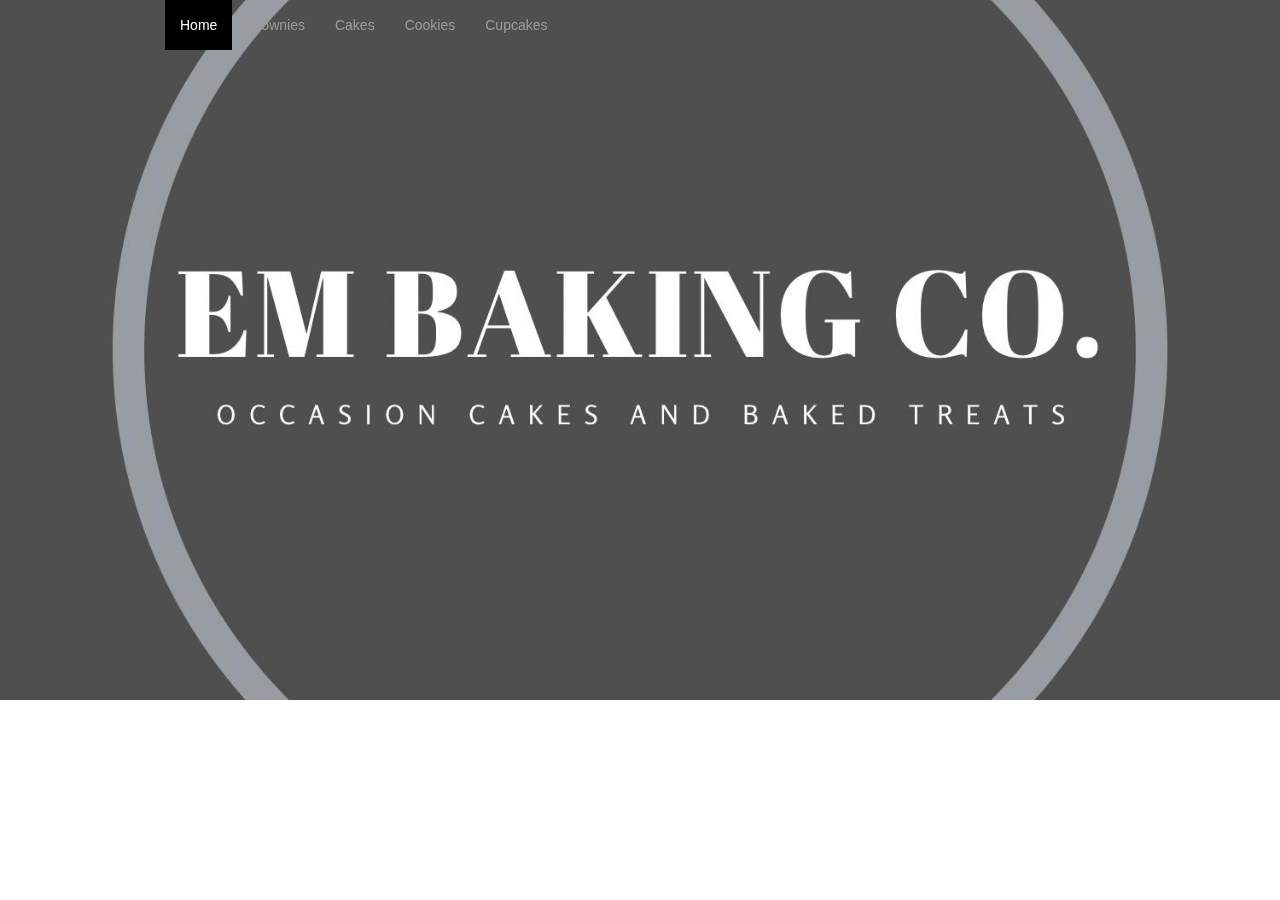
<file: index.html>
<!DOCTYPE html>
<html lang="en">
  <head>
    <meta charset="utf-8">
    <meta http-equiv="X-UA-Compatible" content="IE=edge">
    <meta name="viewport" content="width=device-width, initial-scale=1">
    <title> EM Baking Co </title>
    <link href="css/bootstrap.css" rel="stylesheet">
    <link href="css/custom.css" rel="stylesheet">
    <link href="https://fonts.googleapis.com/css?family=Amatic+SC" rel="stylesheet">
    <link href="https://fonts.googleapis.com/css?family=Playfair+Display" rel="stylesheet">
    <link href="https://fonts.googleapis.com/css?family=Reenie+Beanie" rel="stylesheet">
  </head>
<!-- NAVBAR
================================================== -->
  <body>
    <div class="navbar-wrapper" id='home'>
      <div class="container">
        <nav class="navbar navbar-static-top">
          <div class="container">
            <div id="navbar" class="navbar-collapse collapse">
              <ul class="nav navbar-nav">
                <li class="active"><a href="index.html">Home</a></li>
                <li><a href="brownies.html">Brownies</a></li>
                <li><a href="cakes.html">Cakes</a></li>
                <li><a href="cookies.html">Cookies</a></li>
                <li><a href="cupcakes.html">Cupcakes</a></li>
              </ul>
            </div>
          </div>
        </nav>
      </div>
    </div>


    <!-- Carousel
    ================================================== -->
    <div id="openingpic" class="carousel">
      <div class="carousel-inner">
        <div class="item active">
          <img class="first-slide" src='images/Logo.jpeg' alt='Titlepic'>
          <div class="container">
            <div class="carousel-caption">
              <h1></h1>
              <p></p>
            </div>
          </div>
        </div>
      </div>
    </div>

    <!-- /.carousel -->

    <!-- Wrap the rest of the page in another container to center all the content. -->




      <!-- /END THE FEATURETTES -->

    </div><!-- /.container -->
  </body>
</html>
</file>
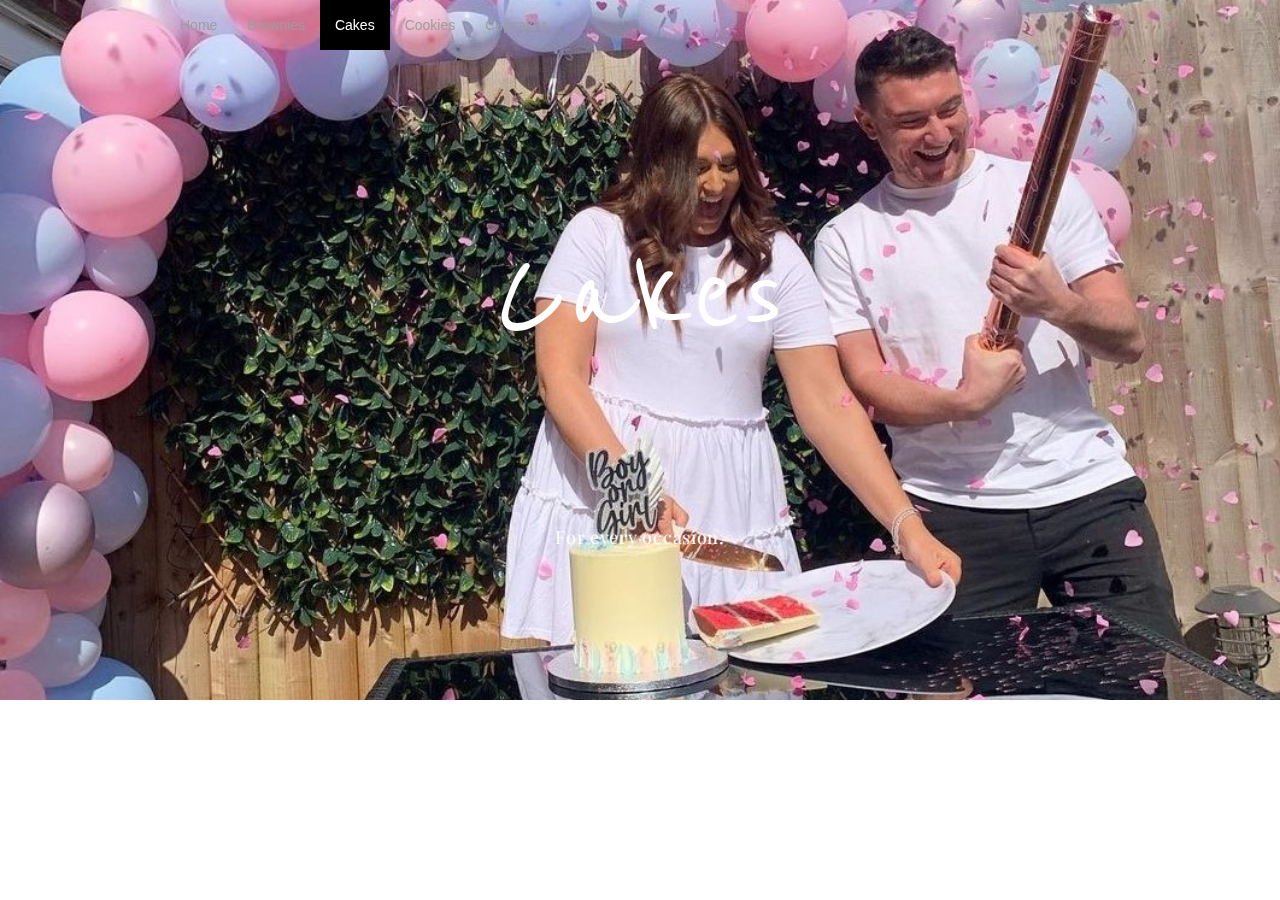
<file: cakes.html>
<!DOCTYPE html>
<html lang="en">
  <head>
    <meta charset="utf-8">
    <meta http-equiv="X-UA-Compatible" content="IE=edge">
    <meta name="viewport" content="width=device-width, initial-scale=1">
    <title> EM Baking Co </title>
    <link href="css/bootstrap.css" rel="stylesheet">
    <link href="css/custom.css" rel="stylesheet">
    <link href="https://fonts.googleapis.com/css?family=Amatic+SC" rel="stylesheet">
    <link href="https://fonts.googleapis.com/css?family=Playfair+Display" rel="stylesheet">
    <link href="https://fonts.googleapis.com/css?family=Reenie+Beanie" rel="stylesheet">
  </head>
<!-- NAVBAR
================================================== -->
  <body>
    <div class="navbar-wrapper" id='home'>
      <div class="container">
        <nav class="navbar navbar-static-top">
          <div class="container">
            <div id="navbar" class="navbar-collapse collapse">
              <ul class="nav navbar-nav">
                <li><a href="index.html">Home</a></li>
                <li><a href="brownies.html">Brownies</a></li>
                <li class="active"><a href="cakes.html">Cakes</a></li>
                <li><a href="cookies.html">Cookies</a></li>
                <li><a href="cupcakes.html">Cupcakes</a></li>
              </ul>
            </div>
          </div>
        </nav>
      </div>
    </div>

    <!-- Carousel
    ================================================== -->
    <div id="openingpic" class="carousel">
      <div class="carousel-inner">
        <div class="item active">
          <img class="first-slide" src='images/GenderReveal1.jpg' alt='Titlepic'>
          <div class="container">
            <div class="carousel-caption">
              <h1 style = "font-size: 10em; font-color: #003300;">Cakes</h1>
              <p>For every occasion.</p>
            </div>
          </div>
        </div>
      </div>
    </div><!-- /.carousel -->
</file>
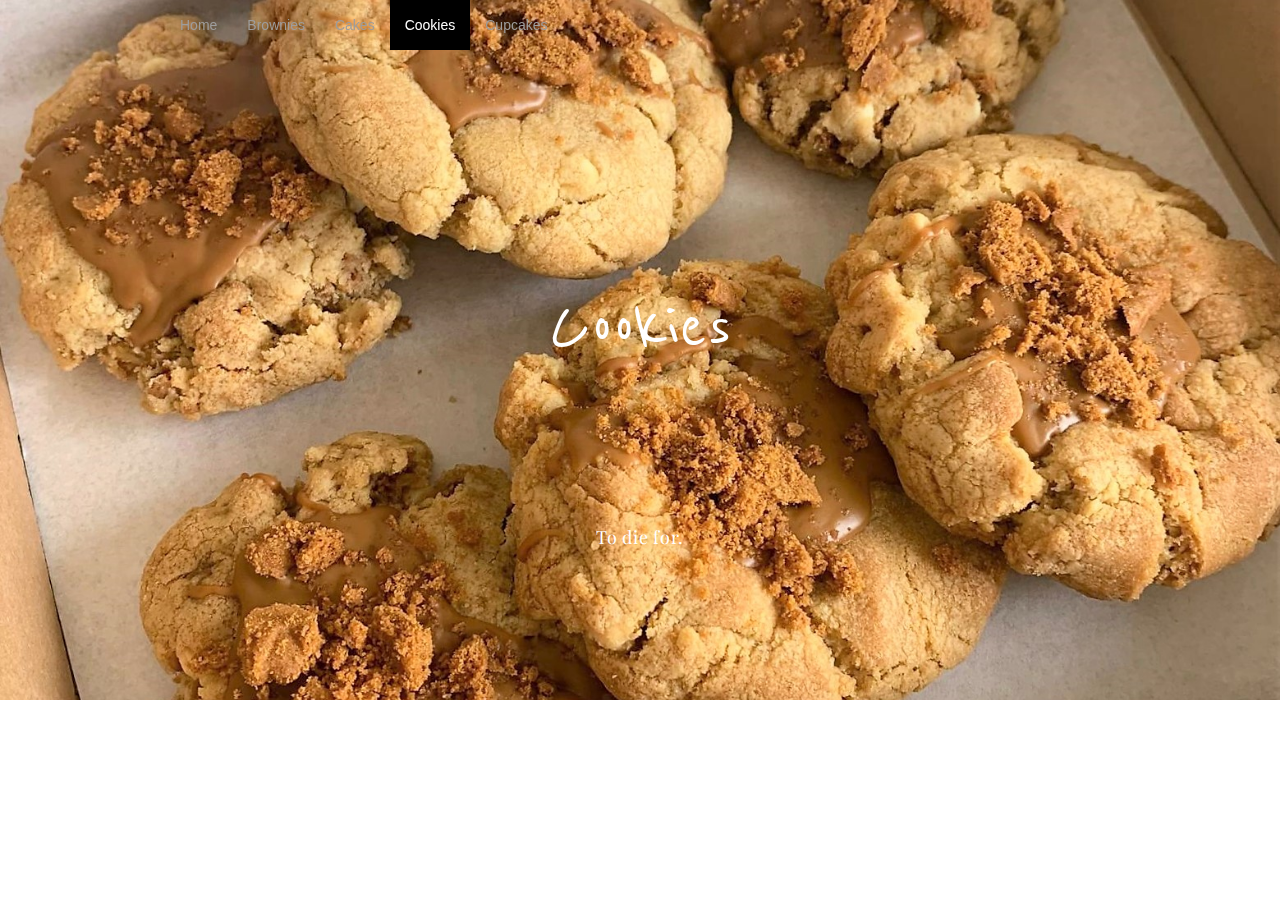
<file: cookies.html>
<!DOCTYPE html>
<html lang="en">
  <head>
    <meta charset="utf-8">
    <meta http-equiv="X-UA-Compatible" content="IE=edge">
    <meta name="viewport" content="width=device-width, initial-scale=1">
    <title> EM Baking Co </title>
    <link href="css/bootstrap.css" rel="stylesheet">
    <link href="css/custom.css" rel="stylesheet">
    <link href="https://fonts.googleapis.com/css?family=Amatic+SC" rel="stylesheet">
    <link href="https://fonts.googleapis.com/css?family=Playfair+Display" rel="stylesheet">
    <link href="https://fonts.googleapis.com/css?family=Reenie+Beanie" rel="stylesheet">
  </head>
<!-- NAVBAR
================================================== -->
  <body>
    <div class="navbar-wrapper" id='home'>
      <div class="container">
        <nav class="navbar navbar-static-top">
          <div class="container">
            <div id="navbar" class="navbar-collapse collapse">
              <ul class="nav navbar-nav">
                <li><a href="index.html">Home</a></li>
                <li><a href="brownies.html">Brownies</a></li>
                <li><a href="cakes.html">Cakes</a></li>
                <li class="active"><a href="cookies.html">Cookies</a></li>
                <li><a href="cupcakes.html">Cupcakes</a></li>
              </ul>
            </div>
          </div>
        </nav>
      </div>
    </div>

    <!-- Carousel
    ================================================== -->
    <div id="openingpic" class="carousel">
      <div class="carousel-inner">
        <div class="item active">
          <img class="first-slide" src='images/Cookies2.jpeg' alt='Titlepic'>
          <div class="container">
            <div class="carousel-caption">
              <h1>Cookies</h1>
              <p>To die for.</p>
            </div>
          </div>
        </div>
      </div>
    </div><!-- /.carousel -->
</file>
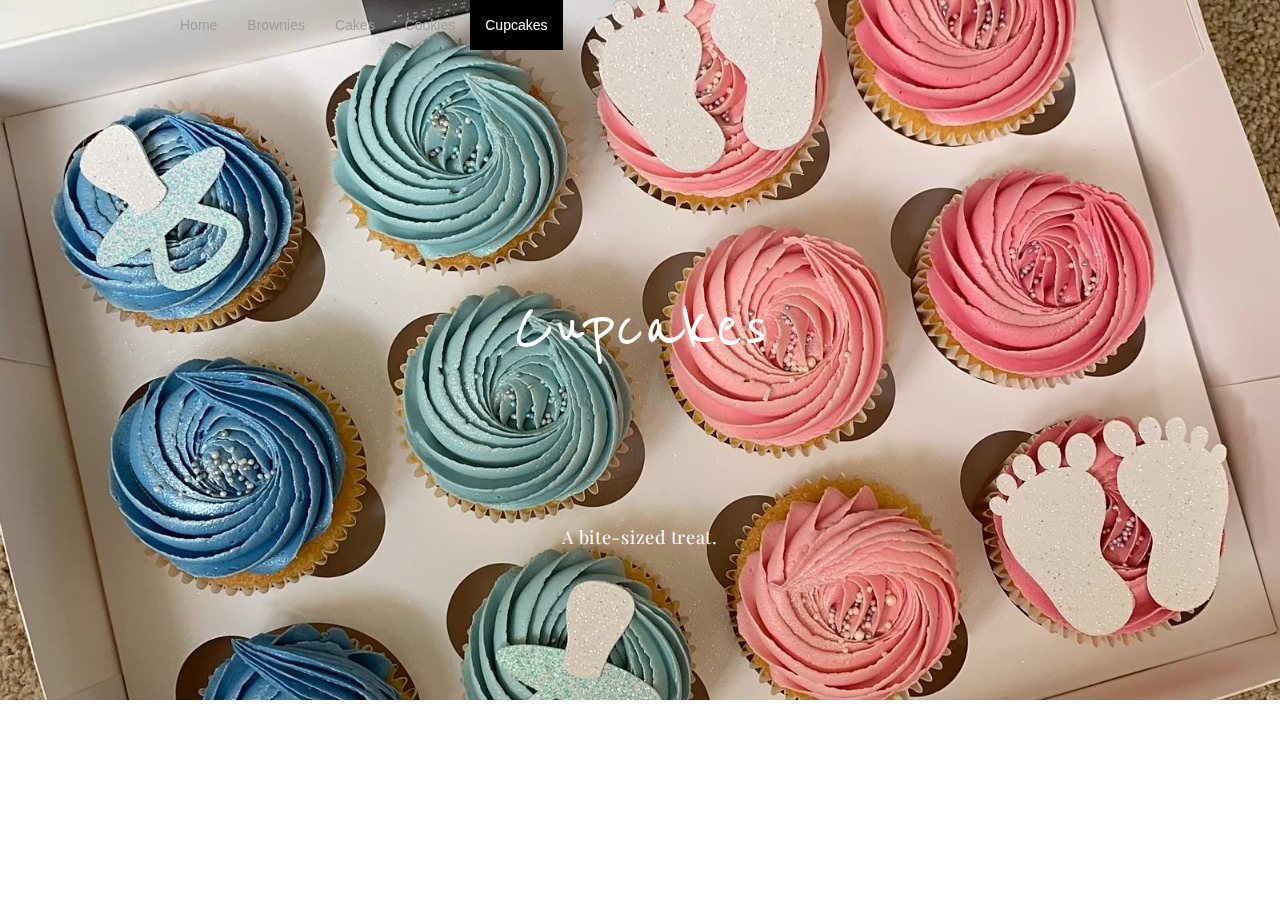
<file: cupcakes.html>
<!DOCTYPE html>
<html lang="en">
  <head>
    <meta charset="utf-8">
    <meta http-equiv="X-UA-Compatible" content="IE=edge">
    <meta name="viewport" content="width=device-width, initial-scale=1">
    <title> EM Baking Co </title>
    <link href="css/bootstrap.css" rel="stylesheet">
    <link href="css/custom.css" rel="stylesheet">
    <link href="https://fonts.googleapis.com/css?family=Amatic+SC" rel="stylesheet">
    <link href="https://fonts.googleapis.com/css?family=Playfair+Display" rel="stylesheet">
    <link href="https://fonts.googleapis.com/css?family=Reenie+Beanie" rel="stylesheet">
  </head>
<!-- NAVBAR
================================================== -->
  <body>
    <div class="navbar-wrapper" id='home'>
      <div class="container">
        <nav class="navbar navbar-static-top">
          <div class="container">
            <div id="navbar" class="navbar-collapse collapse">
              <ul class="nav navbar-nav">
                <li><a href="index.html">Home</a></li>
                <li><a href="brownies.html">Brownies</a></li>
                <li><a href="cakes.html">Cakes</a></li>
                <li><a href="cookies.html">Cookies</a></li>
                <li class="active"><a href="cupcakes.html">Cupcakes</a></li>
              </ul>
            </div>
          </div>
        </nav>
      </div>
    </div>

    <!-- Carousel
    ================================================== -->
    <div id="openingpic" class="carousel">
      <div class="carousel-inner">
        <div class="item active">
          <img class="first-slide" src='images/Cupcakes1.jpeg' alt='Titlepic'>
          <div class="container">
            <div class="carousel-caption">
              <h1>Cupcakes</h1>
              <p>A bite-sized treat.</p>
            </div>
          </div>
        </div>
      </div>
    </div><!-- /.carousel -->
</file>
<file: css/custom.css>
/* GLOBAL STYLES
-------------------------------------------------- */
/* Padding below the footer and lighter body text */

body {
  padding-bottom: 40px;
  color: #5a5a5a;
}

/* This needs fixing, media action not working */

@media screen and (max-width: 600px) {
  .carousel-caption h1 {
    font-size: 5px;
  }
}
@media screen and (max-width: 600px) {
  .carousel-caption p {
    font-size: 5px;
  }
}

/* CUSTOMIZE THE NAVBAR
-------------------------------------------------- */

/* Special class on .container surrounding .navbar, used for positioning it into place. */
.navbar-wrapper {
  position: absolute;
  top: 0;
  right: 0;
  left: 20;
  z-index: 20;
}

/* Flip around the padding for proper display in narrow viewports */
.navbar-wrapper > .container {
  padding-right: 0;
  padding-left: 0;
}
.navbar-wrapper .navbar {
  padding-right: 15px;
  padding-left: 40px;
}
.navbar-wrapper .navbar .container {
  width: auto;
}

/* Overwriting navbar properties */
.navbar-wrapper .navbar .navbar-nav > li > a {
  color: #9d9d9d;
}

.navbar-wrapper .navbar .navbar-nav > .active > a,
.navbar .navbar-nav > .active > a:hover,
.navbar .navbar-nav > .active > a:focus {
  color: #fff;
  background-color: #000;
}

.navbar-wrapper .navbar .navbar-nav > li > a:hover,
.navbar .navbar-nav > li > a:focus {
  color: #fff;
  background-color: transparent;
}

/* CUSTOMIZE THE CAROUSEL
-------------------------------------------------- */
/* so image doesn't stretch*/
#openingpic img {
    width:100%;
    height:100%;
    object-fit: cover;
    overflow: hidden;
}

/* Carousel base class */
.carousel {
  height: 700px;
  margin-bottom: 60px;
}
/* Since positioning the image, we need to help out the caption */
.carousel-caption {
  z-index: 10;
}

/* Declare heights because of positioning of img element */
.carousel .item {
  height: 700px;
  background-color: #777;
}
.carousel-inner > .item > img {
  position: relative;
  top: 0;
  left: 0;
  min-width: 100%;
  height: 700px;
}

/* Bump up size of carousel content */
.carousel-caption h1 {
  position: absolute;
  right: 0%;
  bottom: 300px;
  left: 0%;
  font-size: 80px;
  font-family: 'Reenie Beanie', cursive;
  text-shadow: none;
  text-align: center;
}

.carousel-caption p {
  position: absolute;
  right: 15%;
  bottom: 100px;
  left: 15%;
  padding-top: 20px;
  padding-bottom: 20px;
  font-size: 18px;
  text-align: center;
  line-height: 1.4;
  text-shadow: none;
  letter-spacing: 0.04em;
  font-family: 'Playfair Display', serif;
}

/* Featurettes
------------------------- */

.featurette-divider {
  margin: 80px 0; /* Space out the Bootstrap <hr> more */
}

/* Thin out the marketing headings */
.featurette-heading {
  font-weight: 300;
  line-height: 1;
  letter-spacing: -1px;
}

.featurette > .albumimage {
  height: 300px;
  width: 450px;
  object-fit: cover;
  overflow: hidden;
}
</file>
